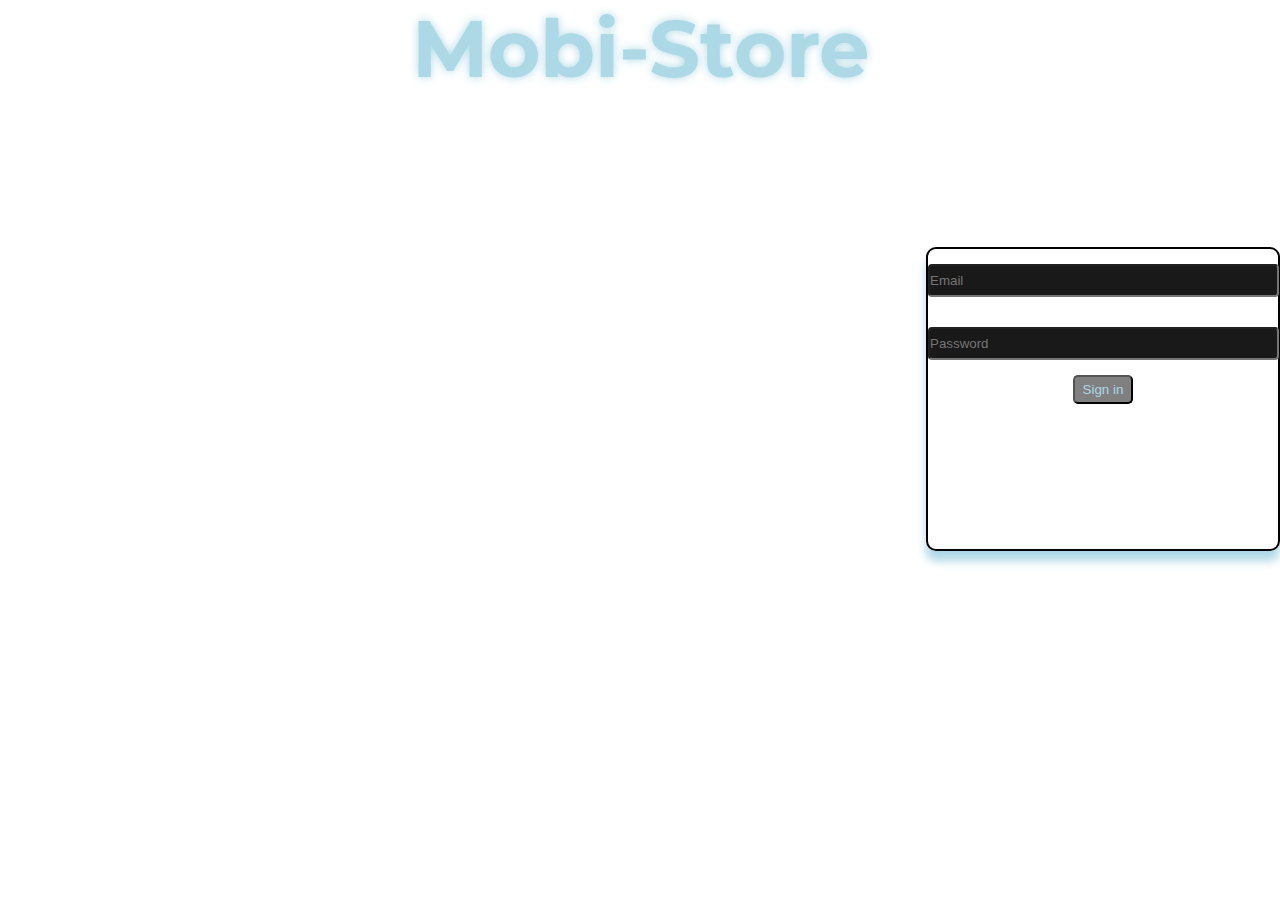
<file: index.html>
<!DOCTYPE html>
<html lang="en">
<head>
    <meta charset="UTF-8">
    <meta http-equiv="X-UA-Compatible" content="IE=edge">
    <meta name="viewport" content="width=device-width, initial-scale=1.0">
    <link rel="stylesheet" href="css/style.css">
    <title>Sign in</title>
</head>
<body>
    <div class="background">
        <h1>Mobi-Store</h1>
        <div class="card">
            <div class="card-center">
                <form>
                    <input type="email" class="email" placeholder="Email">
                    <input type="password" class="pass" placeholder="Password"> 
                    <button class="btn">Sign in</button>  
                </form>

            </div>
        </div>
    </div>
    
    <script src="js/src.js"></script>
</body>
</html>
</file>
<file: css/style.css>
@import url('https://fonts.googleapis.com/css2?family=Montserrat:ital,wght@0,700;1,100;1,700&family=Poppins:ital,wght@0,100;0,200;0,300;0,400;0,500;0,600;0,700;0,800;0,900;1,100;1,200;1,300;1,400;1,500;1,600;1,700;1,800;1,900&display=swap');
body{
    margin: 0;
    font-family: 'Montserrat', sans-serif;
}
.background{
    background: url('https://i.pinimg.com/originals/41/af/32/41af324cb442ac07f6d2955c6a113174.jpg')center / cover;
    width: 100%;
    height: 100vh;

}
.background h1{
    margin: 0;
    text-align: center;
    font-size: 80px;
    color: lightblue;
    text-shadow: 0 0 10px lightblue;
}
.card{
    display: flex;
    justify-content: right;
    padding-top: 150px;
  

}
.card-center{
    width: 350px;
    height: 300px;
    border: 2px solid black;
    box-shadow: 0 10px 10px lightblue;
    display: flex;
    justify-content: center;
    border-radius: 10px;
    text-align: center;
}
.card-center input{
    width: 99%;
    padding: 7px 0;
    margin: 15px 0;
    border-radius: 4px;
    background: rgba(0,0,0,0.9);
    color: whitesmoke;
}
.card-center button{
    padding: 5px 8px;
    border-radius: 5px;
    background-color: grey;
    cursor: pointer;
    color: lightblue;
}
.help{
    width: 300px;
    height: 350px;
    border: 1px solid white;
    position: fixed;
    left: 78%;
    top : 100%;
    z-index: 2 ;
    border-radius: 15px;
    transition: .3s
    ;
}
.card_header{
    background: rgb(226, 43, 43);
    background: linear-gradient(90deg, rgba(62,41,41,1) 0%, rgba(215,27,27,1) 50%, rgba(60,33,33,1) 100%);
    text-align: left;
    padding: 13px 0 ;
    padding-left: 10px;
    border-radius: 12px;
    

}
.card_header h4{
    color: whitesmoke;

}
.card_header p{
    color: grey;
    font-size: 14px;
}
.card_footer input{
    width: 99%;
    padding: 12px 0;
    margin: 0;
    border-radius: 10px;
    outline: 0;
    
}
.card_footer{
    position: relative;
}
.card_main{
    background: whitesmoke;
    width: 100%;
    height: 70%;
}
.card_footer button{
    position: absolute;
    top: 0 ;
    right: 0;
    padding: 7px;
    border-radius:5px ;
    border: 0;
    margin-top: 7px;
    margin-right: 5px;
    cursor: pointer;
    background: rgb(134, 219, 5);
    color: whitesmoke;
}
.icon{
    position: fixed;
    bottom:  50%;
    background: blue;
    border-radius: 25px;
    cursor: pointer;
    right: 2%;
    z-index: 2;
    

}
.icon img {
    padding: 8px 10px;
}
.help.active{
    top: 52%;
}
.arrow.active{
    transform: rotate(180deg);
}
</file>
